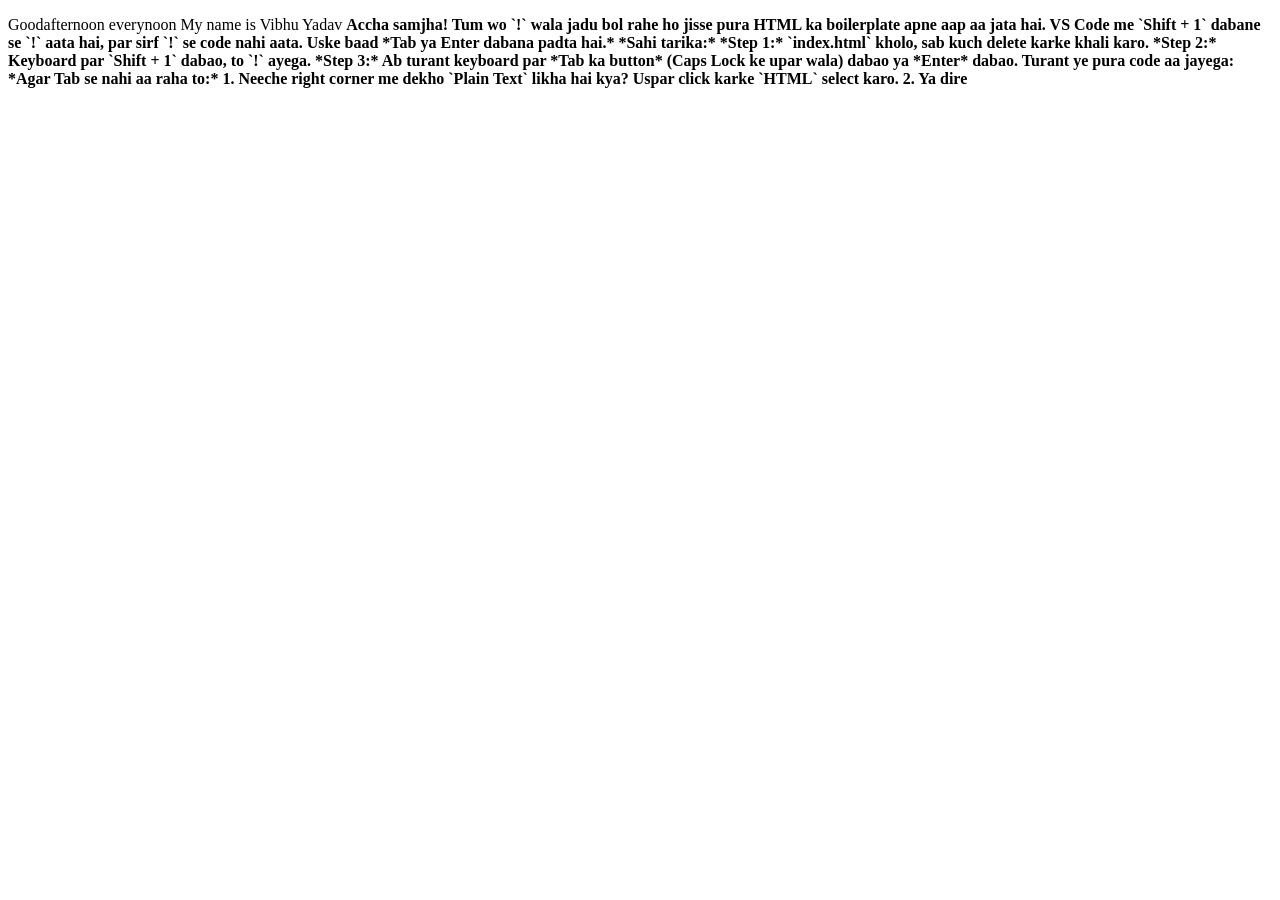
<file: week1/index.html>
<!DOCTYPE html>
<html lang="en">
<head>
    <meta charset="UTF-8">
    <meta name="viewport" content="width=device-width, initial-scale=1.0">
    <title>Document</title>
</head>
<body>  
    <p>
    Goodafternoon everynoon
    My name is Vibhu Yadav <strong> 
Accha samjha! Tum wo `!` wala jadu bol rahe ho jisse pura HTML ka boilerplate apne aap aa jata hai.

VS Code me `Shift + 1` dabane se `!` aata hai, par sirf `!` se code nahi aata. Uske baad *Tab ya Enter dabana padta hai.*

*Sahi tarika:*

*Step 1:* `index.html` kholo, sab kuch delete karke khali karo.

*Step 2:* Keyboard par `Shift + 1` dabao, to `!` ayega.

*Step 3:* Ab turant keyboard par *Tab ka button* (Caps Lock ke upar wala) dabao ya *Enter* dabao.

Turant ye pura code aa jayega:
<!DOCTYPE html>
<html lang="en">
<head>
    <meta charset="UTF-8">
    <meta name="viewport" content="width=device-width, initial-scale=1.0">
    <title>Document</title>
</head>
<body>
    
</body>
</html>
*Agar Tab se nahi aa raha to:*
1. Neeche right corner me dekho `Plain Text` likha hai kya? Uspar click karke `HTML` select karo.
2. Ya dire
</file>
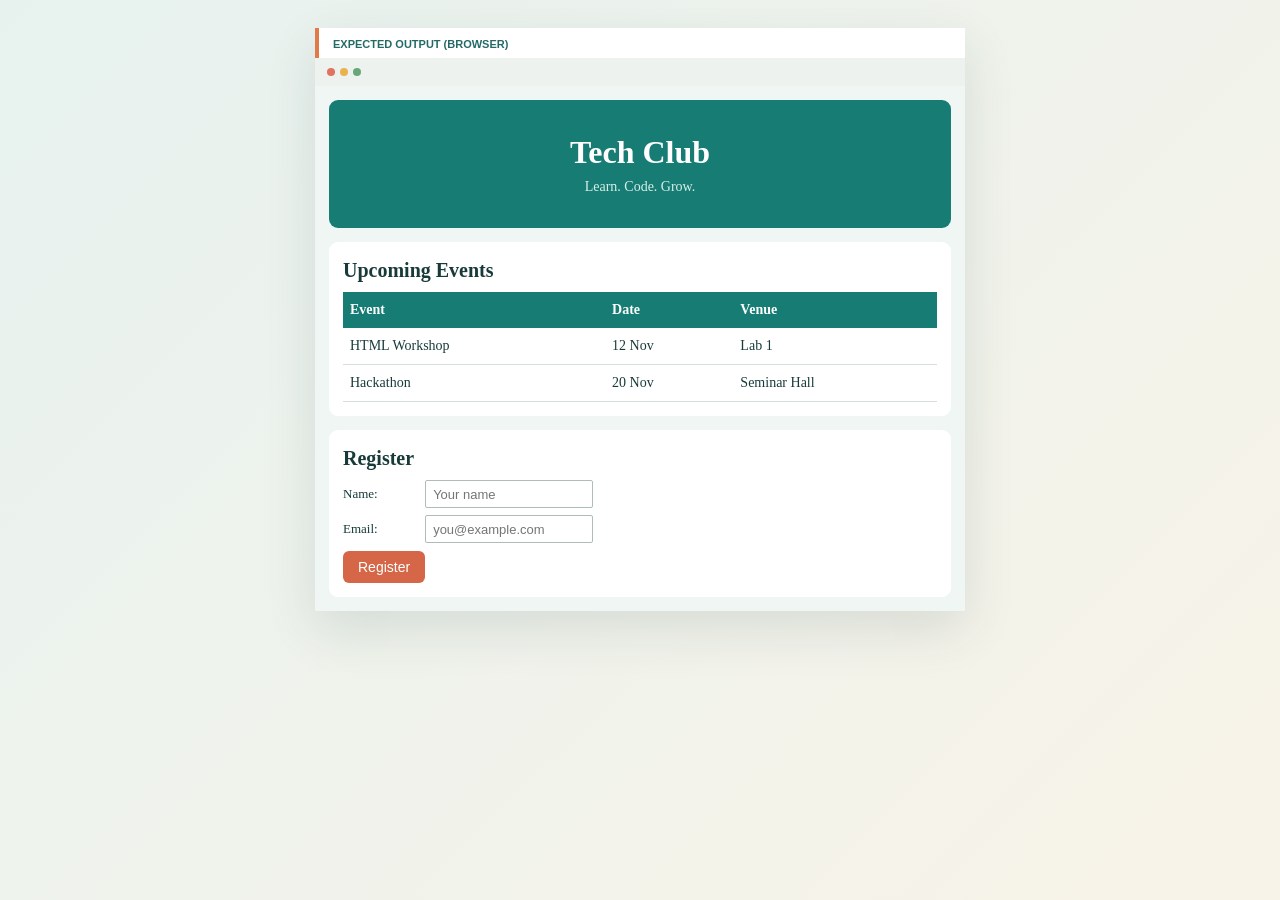
<file: week5/index5.html>
<!DOCTYPE html>
<html lang="en">
<head>
    <meta charset="UTF-8">
    <meta name="viewport" content="width=device-width, initial-scale=1.0">
    <title>Tech Club</title>
    <link rel="stylesheet" href="index5.css">
</head>
<body>
    <main class="browser-window">
        <p class="window-label">EXPECTED OUTPUT (BROWSER)</p>
        <div class="browser-bar" aria-hidden="true">
            <span></span>
            <span></span>
            <span></span>
        </div>
        
        <div class="page-content">
            <header class="hero">
                <h1>Tech Club</h1>
                <p>Learn. Code. Grow.</p>
            </header>

            <section class="panel events" aria-labelledby="events-title">
                <h2 id="events-title">Upcoming Events</h2>
                <div class="table-scroll">
                    <table>
                        <thead>
                            <tr>
                                <th scope="col">Event</th>
                                <th scope="col">Date</th>
                                <th scope="col">Venue</th>
                            </tr>
                        </thead>
                        <tbody>
                            <tr>
                                <td>HTML Workshop</td>
                                <td>12 Nov</td>
                                <td>Lab 1</td>
                            </tr>
                            <tr>
                                <td>Hackathon</td>
                                <td>20 Nov</td>
                                <td>Seminar Hall</td>
                            </tr>
                        </tbody>
                    </table>
                </div>
            </section>
            <section class="panel registration" aria-labelledby="register-title">
                <h2 id="register-title">Register</h2>
                <form action="#" method="get">
                    <label for="name">Name:</label>
                    <input id="name" name="name" type="text" placeholder="Your name" autocomplete="name" required>

                    <label for="email">Email:</label>
                    <input id="email" name="email" type="email" placeholder="you@example.com" autocomplete="email" required>

                    <button type="submit">Register</button>
                </form>
            </section>
            
        </div>
    </main>
</body>
</html>
</file>
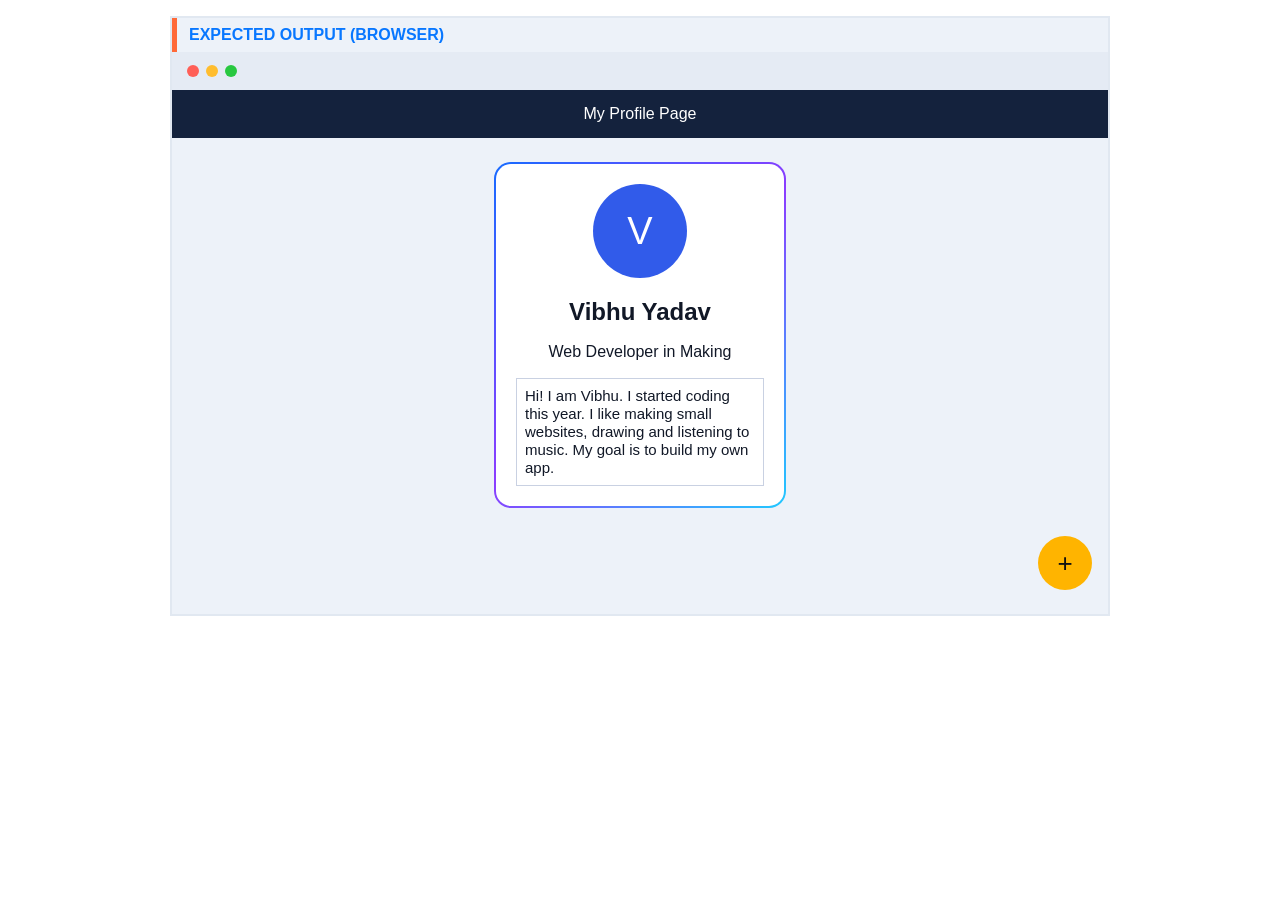
<file: week5/week 6/index6.html>
<!DOCTYPE html>
<html lang="en">
<head>
    <meta charset="UTF-8">
    <meta name="viewport" content="width=device-width, initial-scale=1.0">
    <title>My Profile Page</title>
    <link rel="stylesheet" href="style6.css">
</head>
<body>
    <main class="browser-window">
        <p class="window-label">EXPECTED OUTPUT (BROWSER)</p>

        <div class="browser-bar" aria-hidden="true">
            <span></span>
            <span></span>
            <span></span>
        </div>

        <header class="page-header">My Profile Page</header>

        <section class="page-content" aria-label="Profile">
            <article class="profile-card">
                <div class="avatar" aria-hidden="true">V</div>
                <h1>Vibhu Yadav</h1>
                <p class="role">Web Developer in Making</p>
                <p class="bio">
                    Hi! I am Vibhu. I started coding this year. I like making small
                    websites, drawing and listening to music. My goal is to build my
                    own app.
                </p>
            </article>

            <span class="add-icon" aria-hidden="true">+</span>
        </section>
    </main>
</body>
</html>
</file>
<file: week5/index5.css>
:root {
	color-scheme: light;
	font-family: Georgia, "Times New Roman", serif;
	color: #183b3a;
	background: #e7f2ef;
	font-synthesis: none;
	text-rendering: optimizeLegibility;
}

* {
	box-sizing: border-box;
}

body {
	min-width: 320px;
	min-height: 100vh;
	margin: 0;
	padding: 28px 16px;
	background: linear-gradient(135deg, #e7f2ef, #f8f3e8);
}

.browser-window {
	width: min(100%, 650px);
	margin: 0 auto;
	overflow: hidden;
	background: #fff;
	box-shadow: 0 18px 48px rgb(24 59 58 / 12%);
}

.window-label {
	margin: 0;
	padding: 10px 14px 8px;
	border-left: 4px solid #e07a48;
	color: #236a67;
	font-family: Arial, sans-serif;
	font-size: 11px;
	font-weight: 700;
}

.browser-bar {
	display: flex;
	height: 28px;
	align-items: center;
	gap: 5px;
	padding: 0 12px;
	background: #edf2ef;
}

.browser-bar span {
	width: 8px;
	aspect-ratio: 1;
	border-radius: 50%;
	background: #df735d;
}

.browser-bar span:nth-child(2) {
	background: #e8b44e;
}

.browser-bar span:nth-child(3) {
	background: #68a878;
}

.page-content {
	display: grid;
	gap: 14px;
	padding: 14px;
	background: #eff6f3;
}

.hero {
	display: grid;
	min-height: 128px;
	align-content: center;
	justify-items: center;
	padding: 20px;
	border-radius: 9px;
	background: #167c74;
	color: #fff;
	text-align: center;
}

.hero h1 {
	margin: 0 0 8px;
	font-size: 32px;
}

.hero p {
	margin: 0;
	color: #d7f0e9;
	font-size: 14px;
}

.panel {
	padding: 17px 14px 14px;
	border-radius: 9px;
	background: #fff;
}

.panel h2 {
	margin: 0 0 10px;
	font-size: 20px;
}

.table-scroll {
	overflow-x: auto;
}

table {
	width: 100%;
	border-collapse: collapse;
	text-align: left;
}

th,
td {
	padding: 10px 7px;
	font-size: 14px;
}

thead {
	background: #167c74;
	color: #fff;
}

tbody tr {
	border-bottom: 1px solid #d5e0dc;
}

.registration form {
	display: grid;
	grid-template-columns: max-content minmax(0, 168px);
	align-items: center;
	gap: 7px 8px;
	font-size: 13px;
}

.registration input {
	width: 100%;
	min-height: 28px;
	padding: 5px 7px;
	border: 1px solid #aebdb8;
	border-radius: 2px;
	background: #fff;
	color: #183b3a;
	font: 13px Arial, sans-serif;
}

.registration input:focus-visible,
.registration button:focus-visible {
	outline: 3px solid #e8b44e;
	outline-offset: 2px;
}

.registration button {
	grid-column: 1 / -1;
	justify-self: start;
	margin-top: 1px;
	padding: 8px 15px;
	border: 0;
	border-radius: 6px;
	background: #d56748;
	color: #fff;
	font: 14px Arial, sans-serif;
	cursor: pointer;
}

.registration button:hover {
	background: #b94f35;
}

@media (max-width: 480px) {
	body {
		padding: 12px 8px;
	}

	.page-content {
		gap: 10px;
		padding: 10px;
	}

	.panel {
		padding: 14px 10px 11px;
	}

	th,
	td {
		padding: 9px 5px;
		font-size: 13px;
	}
}
</file>
<file: week5/week 6/style6.css>
:root {
    font-family: Arial, Helvetica, sans-serif;
    color: #111827;
    background: #ffffff;
    font-synthesis: none;
    text-rendering: optimizeLegibility;
}

* {
    box-sizing: border-box;
}

body {
    min-width: 320px;
    min-height: 100vh;
    margin: 0;
    padding: 16px;
}

.browser-window {
    display: flex;
    width: min(100%, 940px);
    min-height: min(600px, calc(100vh - 32px));
    flex-direction: column;
    margin: 0 auto;
    border: 2px solid #e1e8f1;
    background: #edf2f9;
}

.window-label {
    margin: 0;
    padding: 8px 12px;
    border-left: 5px solid #ff6938;
    color: #0877ff;
    font-size: 16px;
    font-weight: 700;
}

.browser-bar {
    display: flex;
    height: 38px;
    align-items: center;
    gap: 7px;
    padding: 0 15px;
    background: #e5ebf4;
}

.browser-bar span {
    width: 12px;
    height: 12px;
    border-radius: 50%;
    background: #ff5f57;
}

.browser-bar span:nth-child(2) {
    background: #ffbd2e;
}

.browser-bar span:nth-child(3) {
    background: #28c840;
}

.page-header {
    padding: 15px;
    background: #14223d;
    color: #ffffff;
    font-size: 16px;
    text-align: center;
}

.page-content {
    position: relative;
    display: grid;
    flex: 1;
    place-items: start center;
    padding: 24px 16px 70px;
}

.profile-card {
    width: min(100%, 292px);
    padding: 20px;
    border: 2px solid transparent;
    border-radius: 17px;
    background:
        linear-gradient(#ffffff, #ffffff) padding-box,
        linear-gradient(135deg, #176bff, #8b3dff, #20c9ff) border-box;
    text-align: center;
}

.avatar {
    display: grid;
    width: 94px;
    height: 94px;
    place-items: center;
    margin: 0 auto 20px;
    border-radius: 50%;
    background: #315bea;
    color: #ffffff;
    font-size: 38px;
}

.profile-card h1 {
    margin: 0 0 17px;
    font-size: 24px;
}

.role {
    margin: 0 0 17px;
    font-size: 16px;
}

.bio {
    margin: 0;
    padding: 8px;
    border: 1px solid #c9d1e2;
    background: #ffffff;
    font-size: 15px;
    line-height: 1.2;
    text-align: left;
}

.add-icon {
    position: absolute;
    right: 16px;
    bottom: 24px;
    display: grid;
    width: 54px;
    height: 54px;
    place-items: center;
    border-radius: 50%;
    background: #ffb400;
    color: #111111;
    font-size: 26px;
}

@media (max-width: 480px) {
    body {
        padding: 8px;
    }

    .browser-window {
        min-height: calc(100vh - 16px);
    }

    .window-label {
        font-size: 14px;
    }

    .profile-card {
        padding: 18px;
    }
}
</file>
